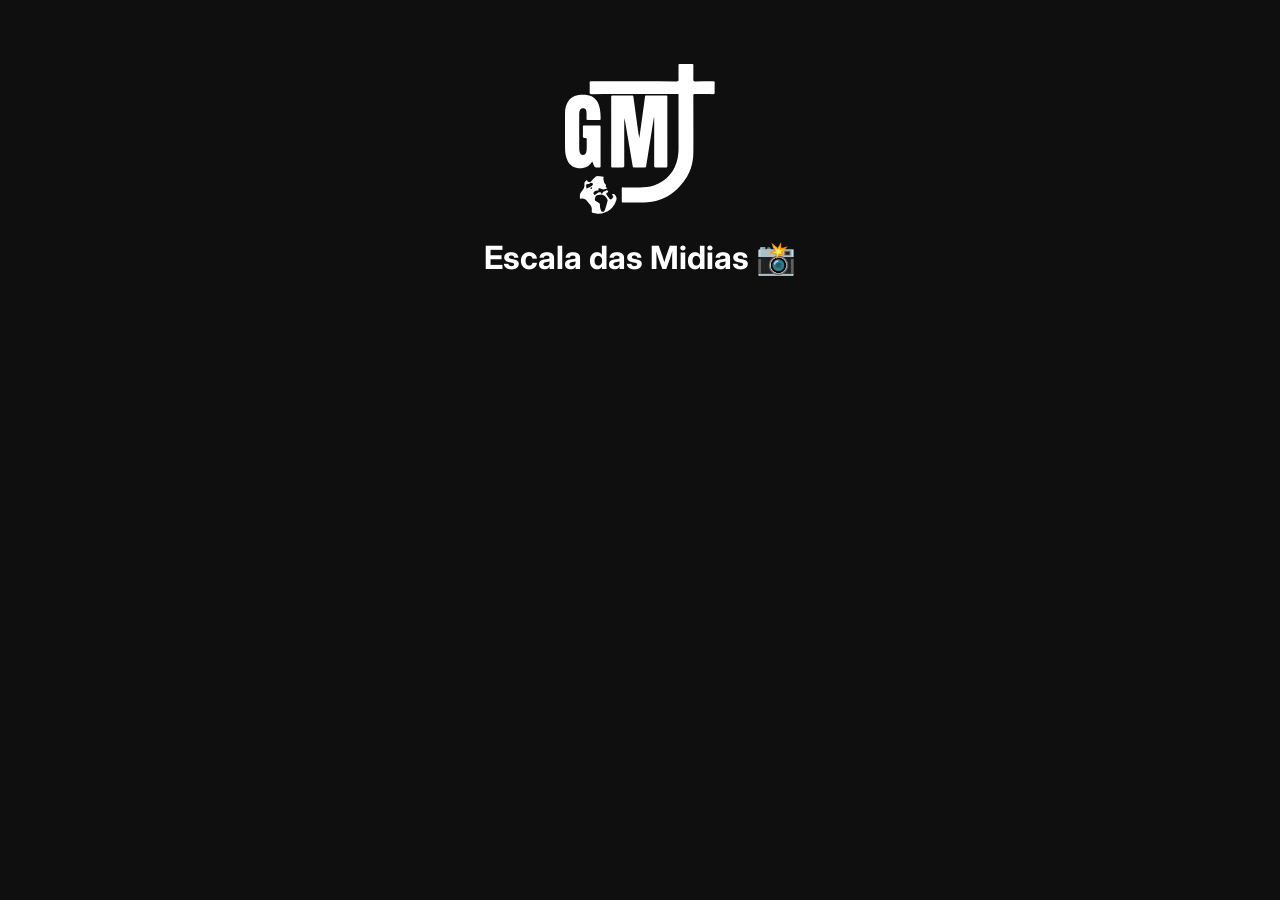
<file: index.html>
<!DOCTYPE html>
<html>
<head>
  <meta name="viewport" content="width=device-width, initial-scale=1.0">

  <meta property="og:title" content="Escala das Mídias - GMJ Loreto">
  <meta property="og:description" content="Se inscreva nos eventos de mídia da semana!">
  <meta property="og:image" content="https://gmjloreto.github.io/content-team-scheduler/assets/images/gmj_og.png">
  <meta property="og:url" content="https://gmjloreto.github.io/content-team-scheduler/">
  <meta property="og:type" content="website">

  <link rel="icon" href="./assets/icons/favicon.svg" type="image/svg+xml">
  <title>Escala Igreja</title>
  <link rel="stylesheet" href="./css/style.css">
</head>
<body>
<img src="./assets/images/gmj logo.svg" alt="Logo GMJ" class="logo">
<h1>Escala das Midias 📸</h1>
<div id="app"></div>

<script type="module" src="./js/app.js"></script>
</body>
</html>
</file>
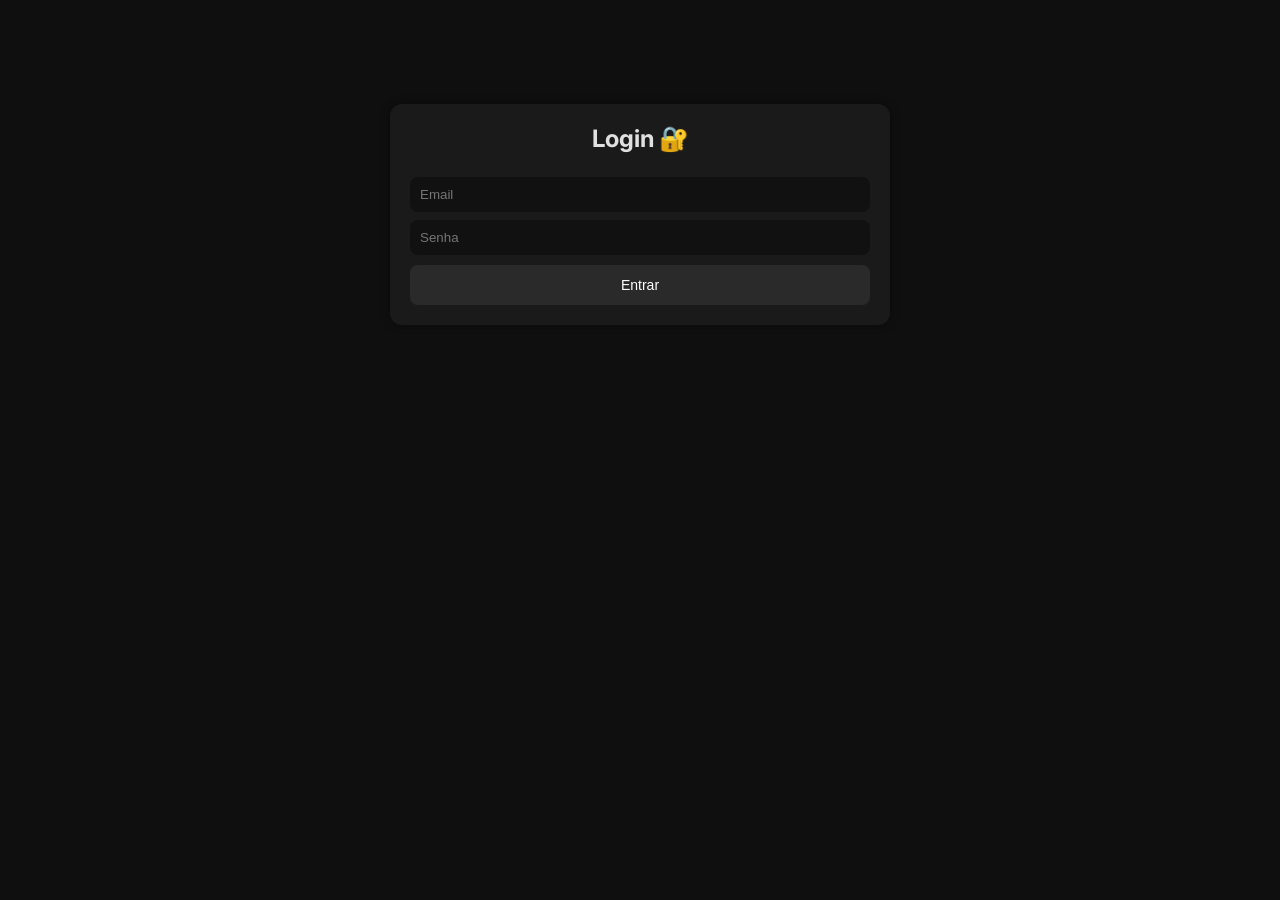
<file: edit/index.html>
<!DOCTYPE html>
<html>
<head>
  <meta name="viewport" content="width=device-width, initial-scale=1.0">

  <meta property="og:title" content="Escala das Mídias - GMJ Loreto">
  <meta property="og:description" content="Se inscreva nos eventos de mídia da semana!">
  <meta property="og:image" content="https://gmjloreto.github.io/content-team-scheduler/assets/images/gmj_og_edit.png">
  <meta property="og:url" content="https://gmjloreto.github.io/content-team-scheduler/">
  <meta property="og:type" content="website">

  <script>
    if (window.location.pathname.endsWith('/edit')) {
      window.location.replace(window.location.href + '/');
    }
  </script>

  <link rel="icon" href="../assets/icons/favicon_edit.svg" type="image/svg+xml">
  <title>Escala GMJ - Editor</title>
  <link rel="stylesheet" href="../css/style.css">
</head>
<body class="admin">

<div id="login">
  <h2>Login 🔐</h2>
  <input id="email" placeholder="Email">
  <input id="senha" type="password" placeholder="Senha">
  <button id="btnLogin">Entrar</button>
</div>

<div id="painel" style="display:none;">
  <h2>Painel de Eventos ⚙️</h2>

  <input type="tel" id="dia" placeholder="Data do Evento (DD/MM/AAAA)" maxlength="10">
  <input id="evento" placeholder="Nome do Evento (Ex: Missa das 19h)">
  
  <h3 class="admin-subtitle" style="margin-top:20px; border:none; font-size:11px;">Briefing de Mídia 🎨</h3>
  <textarea id="descricao" placeholder="Ideia da arte / Briefing / Descrição" rows="3"></textarea>
  <input type="tel" id="data_postagem" placeholder="Data sugerida para postagem (DD/MM/AAAA)" maxlength="10">
  
  <button id="btnCriar">Criar Evento</button>

  <h3 class="admin-subtitle">Eventos Cadastrados</h3>
  <div id="lista"></div>
  <a href="../index.html" class="btn-publico">Ver Escala Pública 🌍</a>
  <button id="logout">Logout</button>
</div>

<script type="module" src="./app.js"></script>
</body>
</html>
</file>
<file: css/style.css>
@import url('https://fonts.googleapis.com/css2?family=Inter:wght@300;400;500;600;700&display=swap');

* {
  margin: 0;
  padding: 0;
  box-sizing: border-box;
}

html, body {
  font-family: 'Inter', sans-serif;
  font-weight: 400;
  font-style: normal;
  width: 100%;
  margin: 2em 0 0 0;
  background: #0f0f0f;
  color: #fff;
}

h1 {
  text-align: center;
  margin: 24px 0;
}

#descricao {
  width:100%; 
  background:#111; 
  color:#fff; 
  border-radius:8px; 
  padding:10px; 
  border:none; 
  margin-top:8px; 
  font-family:inherit;
}

h2 {
  text-align: center;
  margin-bottom: 16px;
  color: #e0e0e0;
}

img {
  margin: 50px 0 0 0;
  display: block;
  margin: 0 auto 20px auto;
  width: 150px;
}

#app {
  max-width: 900px;
  margin: 40px auto;
  padding: 16px;
  display: grid;
  grid-template-columns: 1fr;
  gap: 16px;
}

.day {
  width: 100%;
  background: #1a1a1a;
  border-radius: 12px;
  padding: 12px;
  box-shadow: 0 0 10px rgba(0,0,0,0.4);
}

.day h3 {
  text-align: center;
  margin-bottom: 10px;
  font-size: 18px;
  color: #e0e0e0;
}

.day button {
  width: 100%;
  background: #2a2a2a;
  border: none;
  color: #fff;
  padding: 10px;
  margin-top: 0;
  border-radius: 8px;
  text-align: left;
  cursor: pointer;
  transition: 0.2s;
}

.day button:hover {
  background: #3a3a3a;
}

.form {
  opacity: 0;
  max-height: 0;
  overflow: hidden;
  transition: all 0.2s cubic-bezier(0.4, 0, 0.2, 1);
  display: flex;
  flex-direction: column;
  gap: 8px;
}

.form.show {
  opacity: 1;
  max-height: 200px; 
}

.form input,
.form select {
  padding: 10px;
  border-radius: 8px;
  border: none;
  background: #111;
  color: #fff;
}

.form .confirmar {
  background: #4caf50;
  border: none;
  padding: 10px;
  border-radius: 8px;
  cursor: pointer;
}

.form .confirmar:hover {
  background: #45a049;
}

.lista {
  margin-top: 8px;
  display: flex;
  flex-direction: column;
  gap: 6px;
}

.item {
  background: #111;
  padding: 8px;
  border-radius: 6px;
  display: flex;
  justify-content: space-between;
  align-items: center;
  font-size: 14px;
  animation: m3-enter 400ms cubic-bezier(0.05, 0.7, 0.1, 1.0) forwards;
  overflow: hidden;
  transition: all 400ms cubic-bezier(0.2, 0, 0, 1);
}

.item.removing {
  animation: m3-exit 300ms cubic-bezier(0.3, 0, 0.8, 0.15) forwards;
  pointer-events: none;
}

@keyframes m3-enter {
  0% { 
    opacity: 0; 
    transform: scale(0.7) translateY(20px); 
    filter: blur(4px);
  }
  60% {
    transform: scale(1.03) translateY(-2px);
  }
  100% { 
    opacity: 1; 
    transform: scale(1) translateY(0);
    filter: blur(0);
  }
}

@keyframes m3-exit {
  0% { 
    opacity: 1; 
    transform: scale(1);
    max-height: 100px;
  }
  100% { 
    opacity: 0; 
    transform: scale(0.5) translateY(10px);
    max-height: 0;
    margin: 0;
    padding: 0;
  }
}

.day {
  animation: m3-fade-up 600ms cubic-bezier(0.2, 0, 0, 1) forwards;
}

@keyframes m3-fade-up {
  from { 
    opacity: 0; 
    transform: translateY(30px) scale(0.98); 
  }
  to { 
    opacity: 1; 
    transform: translateY(0) scale(1); 
  }
}

.form {
  opacity: 0;
  max-height: 0;
  overflow: hidden;
  transition: all 400ms cubic-bezier(0.2, 0, 0, 1);
  display: flex;
  flex-direction: column;
  gap: 8px;
}

.item span {
  display: flex;
  align-items: center;
  flex-wrap: wrap;
  gap: 8px;
}

.tag-funcao {
  padding: 2px 8px;
  border-radius: 4px;
  font-size: 10px;
  font-weight: bold;
  text-transform: uppercase;
  color: #fff;
}

.tag-fotografia { background: #e67e22; }
.tag-editor { background: #9b59b6; }
.tag-storymaker { background: #e91e63; }
.tag-apoio { background: #2ecc71; }
.tag-artedesign { background: #3498db; }

.remover {
  margin: 0;
  width: 28px !important;
  height: 28px;
  min-width: 28px;
  padding: 0;
  line-height: 1;

  display: flex;
  align-items: center;
  justify-content: center;

  border: none;
  border-radius: 6px;
  background: transparent;
  color: #ff4d4d;
  cursor: pointer;
  font-size: 16px;
  transition: 0.2s;
}

.remover:hover {
  background: rgba(255, 77, 77, 0.15);
}

.event-container {
  margin-bottom: 24px;
  border-bottom: 1px solid #222;
  padding-bottom: 16px;
}

.event-container:last-child {
  border-bottom: none;
}

.briefing {
  background: #111;
  padding: 12px;
  border-radius: 8px;
  margin: 8px 0;
  font-size: 13px;
  border-left: 3px solid #3498db;
}

.briefing p {
  color: #ccc;
  line-height: 1.4;
  margin-bottom: 8px;
  white-space: pre-wrap;
}

.briefing-responsavel {
  margin-top: 10px;
}

.resp-arte {
  background: rgba(52, 152, 219, 0.15) !important;
  border: 1px solid rgba(52, 152, 219, 0.3);
  color: #3498db;
  padding: 6px 10px !important;
  font-size: 12px !important;
  border-radius: 6px;
}

.briefing-meta {
  display: flex;
  gap: 12px;
  font-size: 11px;
  color: #888;
  flex-wrap: wrap;
}

.briefing-meta span {
  background: #1a1a1a;
  padding: 2px 8px;
  border-radius: 4px;
}

body.admin {
  display: flex;
  flex-direction: column;
  align-items: center;
}

#login,
#painel {
  width: 100%;
  max-width: 400px;
  background: #1a1a1a;
  padding: 20px;
  border-radius: 12px;
  box-shadow: 0 0 10px rgba(0,0,0,0.4);
  margin-top: 40px;
}

#login input,
#painel input {
  width: 100%;
  padding: 10px;
  margin-top: 8px;
  border-radius: 8px;
  border: none;
  background: #111;
  color: #fff;
}

#login button,
#painel button {
  width: 100%;
  margin-top: 10px;
  padding: 10px;
  border-radius: 8px;
  border: none;
  cursor: pointer;
  transition: 0.2s;
  font-weight: 500;
}

#btnLogin, #btnCriar, #logout, .btn-publico {
  width: 100%;
  height: 40px;
  margin-top: 10px;
  border-radius: 8px;
  border: none;
  cursor: pointer;
  transition: 0.2s;
  font-weight: 500;
  display: flex;
  align-items: center;
  justify-content: center;
  text-decoration: none;
  font-size: 14px;
  padding: 0;
}

#btnLogin {
  background: #2a2a2a;
  color: #fff;
}

#btnLogin:hover {
  background: #3a3a3a;
}

#btnCriar {
  background: #4caf50;
  color: #fff;
}

#btnCriar:hover {
  background: #45a049;
}

.btn-publico {
  background: #3498db;
  color: #fff;
}

.btn-publico:hover {
  background: #2980b9;
}

#logout {
  background: #ff4d4d;
  color: #fff;
}

#logout:hover {
  background: #e04343;
}

.admin-subtitle {
  margin-top: 40px;
  font-size: 13px;
  color: #888;
  text-transform: uppercase;
  letter-spacing: 1px;
  border-bottom: 1px solid #333;
  padding-bottom: 12px;
  text-align: center;
}

#lista {
  margin-top: 16px;
  display: flex;
  flex-direction: column;
  gap: 8px;
  margin-bottom: 40px;
}

#lista div {
  display: flex;
  justify-content: space-between;
  align-items: center;
  background: #111;
  padding: 10px;
  border-radius: 8px;
  font-size: 14px;
}

#lista button {
  margin: 0 0 0 0;
  width: 28px;
  height: 28px;
  min-width: 28px;

  display: flex;
  align-items: center;
  justify-content: center;

  padding: 0;
  line-height: 1; 

  background: transparent;
  color: #ff4d4d;
  border-radius: 6px;

  font-size: 16px;
}

#lista button:hover {
  background: rgba(255, 77, 77, 0.15);
}

@media (min-width: 600px) {
  #app {
    grid-template-columns: repeat(2, 1fr);
  }

  #login,
  #painel {
    max-width: 500px;
  }
}

@media (min-width: 1024px) {
  #app {
    grid-template-columns: repeat(3, 1fr);
  }
}

#toast-container {
  position: fixed;
  bottom: 24px;
  left: 50%;
  transform: translateX(-50%);
  display: flex;
  flex-direction: column;
  gap: 8px;
  z-index: 9999;
  pointer-events: none;
}

.toast {
  background: #1a1a1a;
  color: #fff;
  padding: 14px 24px;
  border-radius: 12px;
  font-size: 14px;
  min-width: 280px;
  max-width: 90vw;
  box-shadow: 0 8px 30px rgba(0,0,0,0.8);
  display: flex;
  align-items: center;
  justify-content: center;
  text-align: center;
  pointer-events: auto;
  animation: m3-enter 400ms cubic-bezier(0.05, 0.7, 0.1, 1.0) forwards;
  border: 1px solid #333;
}

.toast.hiding {
  animation: m3-exit 300ms cubic-bezier(0.3, 0, 0.8, 0.15) forwards;
}

.toast.error {
  border-left: 4px solid #ff4d4d;
}

.toast.success {
  border-left: 4px solid #4caf50;
}

.toast.info {
  border-left: 4px solid #3498db;
}

.dialog-backdrop {
  position: fixed;
  top: 0;
  left: 0;
  width: 100%;
  height: 100%;
  background: rgba(0, 0, 0, 0.7);
  backdrop-filter: blur(4px);
  display: flex;
  align-items: center;
  justify-content: center;
  z-index: 10000;
  opacity: 0;
  animation: fadeIn 300ms forwards;
}

@keyframes fadeIn { to { opacity: 1; } }

.dialog-content {
  background: #1a1a1a;
  padding: 24px;
  border-radius: 24px;
  max-width: 320px;
  width: 90%;
  box-shadow: 0 20px 40px rgba(0,0,0,0.6);
  text-align: center;
  animation: m3-enter 400ms cubic-bezier(0.05, 0.7, 0.1, 1.0) forwards;
  border: 1px solid #333;
}

.dialog-content p {
  margin-bottom: 24px;
  font-size: 16px;
  line-height: 1.5;
  color: #e0e0e0;
}

.dialog-actions {
  display: flex;
  gap: 12px;
  justify-content: center;
}

.dialog-actions button {
  padding: 12px 24px;
  border-radius: 12px;
  border: none;
  font-weight: 600;
  cursor: pointer;
  transition: 0.2s;
  flex: 1;
}

.dialog-cancel {
  background: #2a2a2a;
  color: #fff;
}

.dialog-confirm {
  background: #ff4d4d;
  color: #fff;
}

.dialog-cancel:hover { background: #3a3a3a; }
.dialog-confirm:hover { background: #e04343; }

.dialog-backdrop.hiding {
  opacity: 1;
  animation: fadeOut 300ms forwards;
}

.dialog-backdrop.hiding .dialog-content {
  animation: m3-dialog-exit 250ms cubic-bezier(0.3, 0, 0, 1) forwards;
}

@keyframes m3-dialog-exit {
  0% { 
    opacity: 1; 
    transform: scale(1);
  }
  100% { 
    opacity: 0; 
    transform: scale(0.9) translateY(10px);
  }
}

@keyframes fadeOut { to { opacity: 0; } }

/* Skeleton Loader */
.skeleton {
  background: #222;
  background: linear-gradient(110deg, #222 8%, #333 18%, #222 33%);
  border-radius: 8px;
  background-size: 200% 100%;
  animation: shimmer 1.5s linear infinite;
}

@keyframes shimmer {
  to {
    background-position-x: -200%;
  }
}

.skeleton-title {
  height: 24px;
  width: 60%;
  margin: 0 auto 12px auto;
}

.skeleton-button {
  height: 40px;
  width: 100%;
  margin-bottom: 8px;
}

.skeleton-item {
  height: 36px;
  width: 100%;
  margin-top: 6px;
}
</file>
